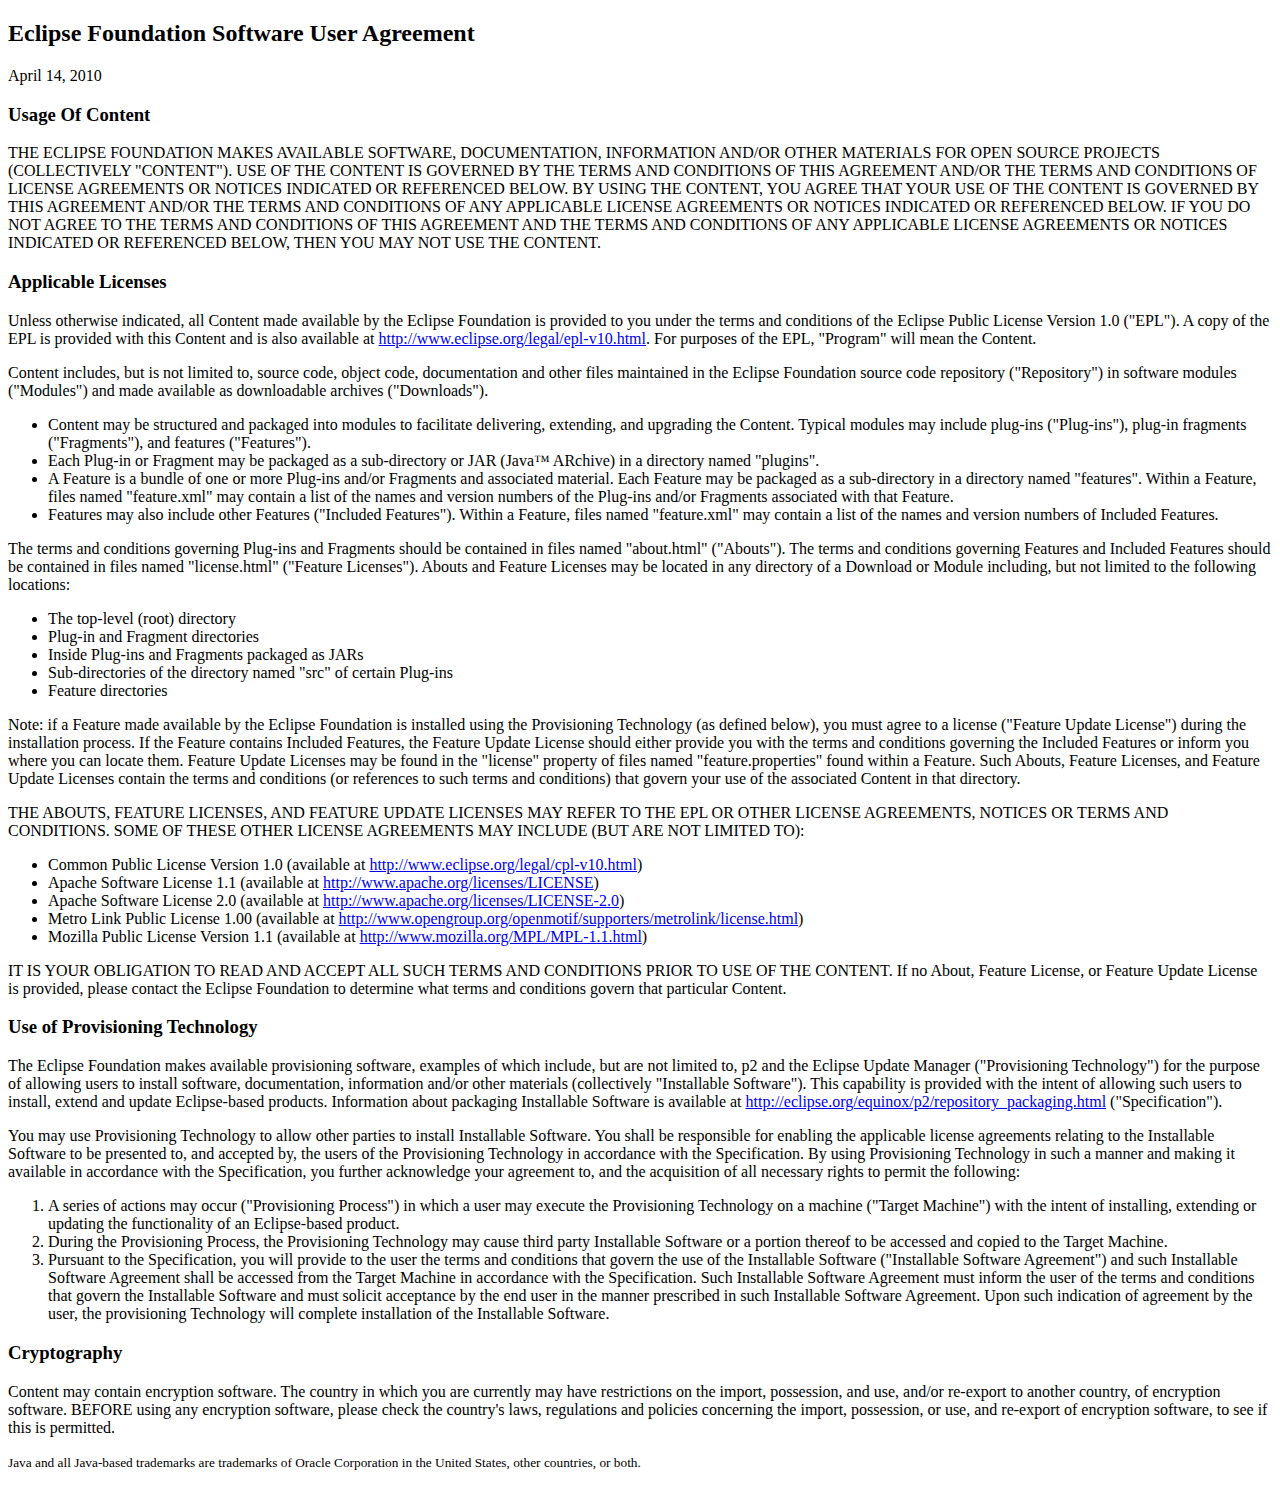
<file: Assignment 1/notice.html>
<?xml version="1.0" encoding="ISO-8859-1" ?>
<!DOCTYPE html PUBLIC "-//W3C//DTD XHTML 1.0 Strict//EN" "http://www.w3.org/TR/xhtml1/DTD/xhtml1-strict.dtd">
<html xmlns="http://www.w3.org/1999/xhtml">
<head>
<meta http-equiv="Content-Type" content="text/html; charset=ISO-8859-1" />
<title>Eclipse Foundation Software User Agreement</title>
</head>

<body lang="EN-US">
<h2>Eclipse Foundation Software User Agreement</h2>
<p>April 14, 2010</p>

<h3>Usage Of Content</h3>

<p>THE ECLIPSE FOUNDATION MAKES AVAILABLE SOFTWARE, DOCUMENTATION, INFORMATION AND/OR OTHER MATERIALS FOR OPEN SOURCE PROJECTS
   (COLLECTIVELY &quot;CONTENT&quot;).  USE OF THE CONTENT IS GOVERNED BY THE TERMS AND CONDITIONS OF THIS AGREEMENT AND/OR THE TERMS AND
   CONDITIONS OF LICENSE AGREEMENTS OR NOTICES INDICATED OR REFERENCED BELOW.  BY USING THE CONTENT, YOU AGREE THAT YOUR USE
   OF THE CONTENT IS GOVERNED BY THIS AGREEMENT AND/OR THE TERMS AND CONDITIONS OF ANY APPLICABLE LICENSE AGREEMENTS OR
   NOTICES INDICATED OR REFERENCED BELOW.  IF YOU DO NOT AGREE TO THE TERMS AND CONDITIONS OF THIS AGREEMENT AND THE TERMS AND
   CONDITIONS OF ANY APPLICABLE LICENSE AGREEMENTS OR NOTICES INDICATED OR REFERENCED BELOW, THEN YOU MAY NOT USE THE CONTENT.</p>

<h3>Applicable Licenses</h3>

<p>Unless otherwise indicated, all Content made available by the Eclipse Foundation is provided to you under the terms and conditions of the Eclipse Public License Version 1.0
   (&quot;EPL&quot;).  A copy of the EPL is provided with this Content and is also available at <a href="http://www.eclipse.org/legal/epl-v10.html">http://www.eclipse.org/legal/epl-v10.html</a>.
   For purposes of the EPL, &quot;Program&quot; will mean the Content.</p>

<p>Content includes, but is not limited to, source code, object code, documentation and other files maintained in the Eclipse Foundation source code
   repository (&quot;Repository&quot;) in software modules (&quot;Modules&quot;) and made available as downloadable archives (&quot;Downloads&quot;).</p>

<ul>
       <li>Content may be structured and packaged into modules to facilitate delivering, extending, and upgrading the Content.  Typical modules may include plug-ins (&quot;Plug-ins&quot;), plug-in fragments (&quot;Fragments&quot;), and features (&quot;Features&quot;).</li>
       <li>Each Plug-in or Fragment may be packaged as a sub-directory or JAR (Java&trade; ARchive) in a directory named &quot;plugins&quot;.</li>
       <li>A Feature is a bundle of one or more Plug-ins and/or Fragments and associated material.  Each Feature may be packaged as a sub-directory in a directory named &quot;features&quot;.  Within a Feature, files named &quot;feature.xml&quot; may contain a list of the names and version numbers of the Plug-ins
      and/or Fragments associated with that Feature.</li>
       <li>Features may also include other Features (&quot;Included Features&quot;). Within a Feature, files named &quot;feature.xml&quot; may contain a list of the names and version numbers of Included Features.</li>
</ul>

<p>The terms and conditions governing Plug-ins and Fragments should be contained in files named &quot;about.html&quot; (&quot;Abouts&quot;). The terms and conditions governing Features and
Included Features should be contained in files named &quot;license.html&quot; (&quot;Feature Licenses&quot;).  Abouts and Feature Licenses may be located in any directory of a Download or Module
including, but not limited to the following locations:</p>

<ul>
       <li>The top-level (root) directory</li>
       <li>Plug-in and Fragment directories</li>
       <li>Inside Plug-ins and Fragments packaged as JARs</li>
       <li>Sub-directories of the directory named &quot;src&quot; of certain Plug-ins</li>
       <li>Feature directories</li>
</ul>

<p>Note: if a Feature made available by the Eclipse Foundation is installed using the Provisioning Technology (as defined below), you must agree to a license (&quot;Feature Update License&quot;) during the
installation process.  If the Feature contains Included Features, the Feature Update License should either provide you with the terms and conditions governing the Included Features or
inform you where you can locate them.  Feature Update Licenses may be found in the &quot;license&quot; property of files named &quot;feature.properties&quot; found within a Feature.
Such Abouts, Feature Licenses, and Feature Update Licenses contain the terms and conditions (or references to such terms and conditions) that govern your use of the associated Content in
that directory.</p>

<p>THE ABOUTS, FEATURE LICENSES, AND FEATURE UPDATE LICENSES MAY REFER TO THE EPL OR OTHER LICENSE AGREEMENTS, NOTICES OR TERMS AND CONDITIONS.  SOME OF THESE
OTHER LICENSE AGREEMENTS MAY INCLUDE (BUT ARE NOT LIMITED TO):</p>

<ul>
       <li>Common Public License Version 1.0 (available at <a href="http://www.eclipse.org/legal/cpl-v10.html">http://www.eclipse.org/legal/cpl-v10.html</a>)</li>
       <li>Apache Software License 1.1 (available at <a href="http://www.apache.org/licenses/LICENSE">http://www.apache.org/licenses/LICENSE</a>)</li>
       <li>Apache Software License 2.0 (available at <a href="http://www.apache.org/licenses/LICENSE-2.0">http://www.apache.org/licenses/LICENSE-2.0</a>)</li>
       <li>Metro Link Public License 1.00 (available at <a href="http://www.opengroup.org/openmotif/supporters/metrolink/license.html">http://www.opengroup.org/openmotif/supporters/metrolink/license.html</a>)</li>
       <li>Mozilla Public License Version 1.1 (available at <a href="http://www.mozilla.org/MPL/MPL-1.1.html">http://www.mozilla.org/MPL/MPL-1.1.html</a>)</li>
</ul>

<p>IT IS YOUR OBLIGATION TO READ AND ACCEPT ALL SUCH TERMS AND CONDITIONS PRIOR TO USE OF THE CONTENT.  If no About, Feature License, or Feature Update License is provided, please
contact the Eclipse Foundation to determine what terms and conditions govern that particular Content.</p>


<h3>Use of Provisioning Technology</h3>

<p>The Eclipse Foundation makes available provisioning software, examples of which include, but are not limited to, p2 and the Eclipse
   Update Manager (&quot;Provisioning Technology&quot;) for the purpose of allowing users to install software, documentation, information and/or
   other materials (collectively &quot;Installable Software&quot;). This capability is provided with the intent of allowing such users to
   install, extend and update Eclipse-based products. Information about packaging Installable Software is available at <a
       href="http://eclipse.org/equinox/p2/repository_packaging.html">http://eclipse.org/equinox/p2/repository_packaging.html</a>
   (&quot;Specification&quot;).</p>

<p>You may use Provisioning Technology to allow other parties to install Installable Software. You shall be responsible for enabling the
   applicable license agreements relating to the Installable Software to be presented to, and accepted by, the users of the Provisioning Technology
   in accordance with the Specification. By using Provisioning Technology in such a manner and making it available in accordance with the
   Specification, you further acknowledge your agreement to, and the acquisition of all necessary rights to permit the following:</p>

<ol>
       <li>A series of actions may occur (&quot;Provisioning Process&quot;) in which a user may execute the Provisioning Technology
       on a machine (&quot;Target Machine&quot;) with the intent of installing, extending or updating the functionality of an Eclipse-based
       product.</li>
       <li>During the Provisioning Process, the Provisioning Technology may cause third party Installable Software or a portion thereof to be
       accessed and copied to the Target Machine.</li>
       <li>Pursuant to the Specification, you will provide to the user the terms and conditions that govern the use of the Installable
       Software (&quot;Installable Software Agreement&quot;) and such Installable Software Agreement shall be accessed from the Target
       Machine in accordance with the Specification. Such Installable Software Agreement must inform the user of the terms and conditions that govern
       the Installable Software and must solicit acceptance by the end user in the manner prescribed in such Installable Software Agreement. Upon such
       indication of agreement by the user, the provisioning Technology will complete installation of the Installable Software.</li>
</ol>

<h3>Cryptography</h3>

<p>Content may contain encryption software. The country in which you are currently may have restrictions on the import, possession, and use, and/or re-export to
   another country, of encryption software. BEFORE using any encryption software, please check the country's laws, regulations and policies concerning the import,
   possession, or use, and re-export of encryption software, to see if this is permitted.</p>

<p><small>Java and all Java-based trademarks are trademarks of Oracle Corporation in the United States, other countries, or both.</small></p>
</body>
</html>
</file>
